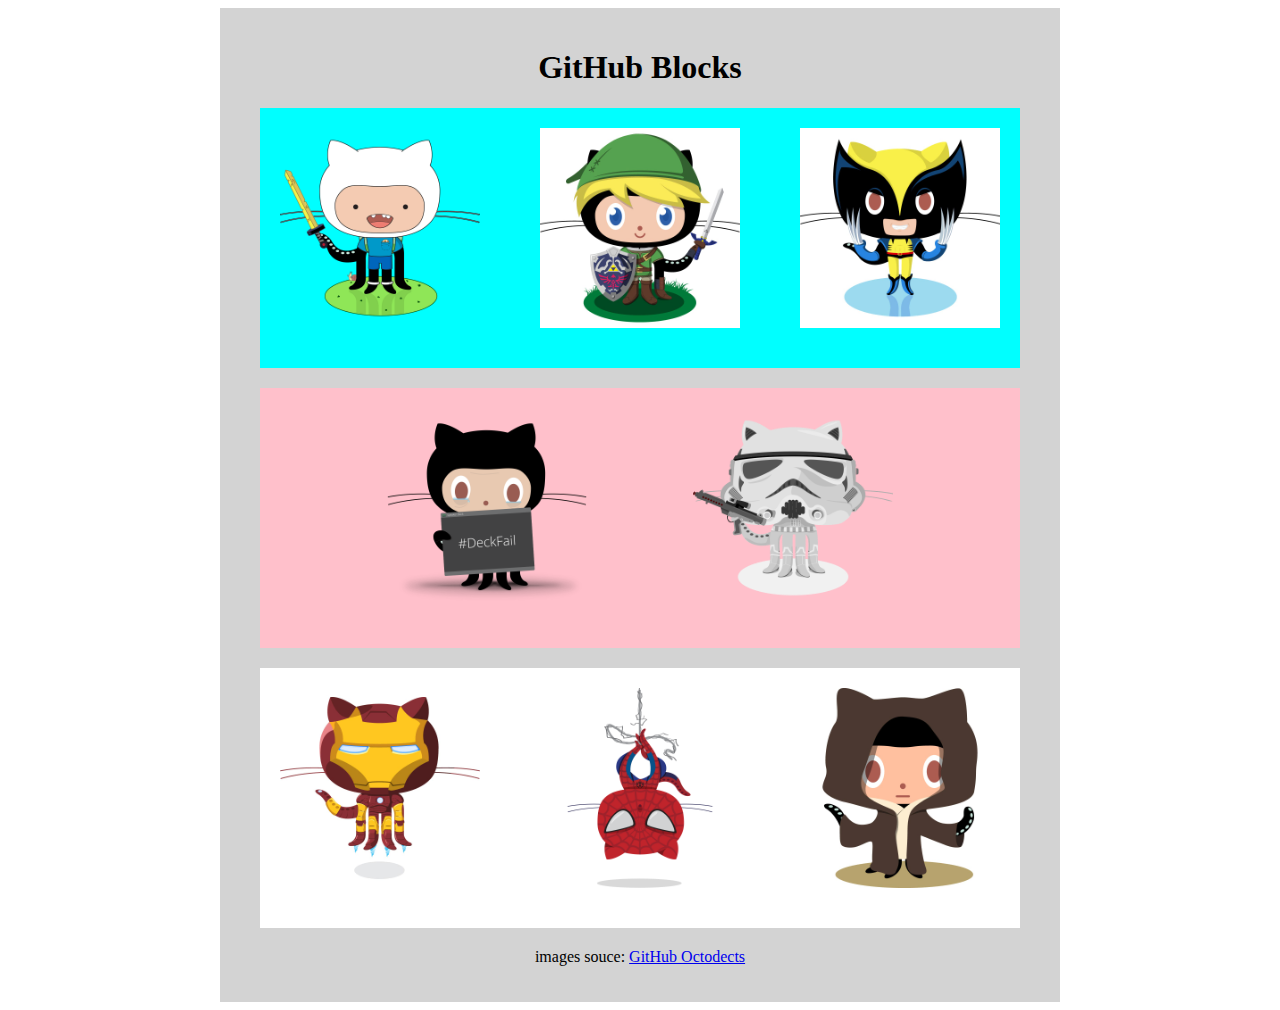
<file: Github/Index.html>
<!DOCTYPE html>
<html lang="en">
<head>
    <meta charset="UTF-8">
    <meta http-equiv="X-UA-Compatible" content="IE=edge">
    <meta name="viewport" content="width=device-width, initial-scale=1.0">
    <title>Document</title>
    <link rel="stylesheet" href="style.css">
</head>
<body>
    <div class="container">
        <h1>GitHub Blocks</h1>
        <div class="row blue">
            <img src="images/adventure-cat.png"  class="octocat" alt="adventure-cat">
            <img src="images/linktocat.jpeg"  class="octocat" alt="linktocat">
            <img src="images/xtocat.jpeg"  class="octocat" alt="xtocat">
        </div>
        <div class="row pink">
            <img src="images/deckfailcat.png"  class="octocat" alt="deckfailcat">
            <img src="images/stormtroopocat.png"  class="octocat" alt="stormtroopocat">
        </div>
        <div class="row">
            <img src="images/ironcat.jpeg"  class="octocat" alt="ironcat">
            <img src="images/spidertocat.png"  class="octocat" alt="spidertocat">
            <img src="images/octobiwan.jpeg" class="octocat" alt="octobiwan">
        </div>
        <p>images souce: <a href="https://octodex.github.com/">GitHub Octodects</a></p>
    </div>
</body>
</html>
</file>
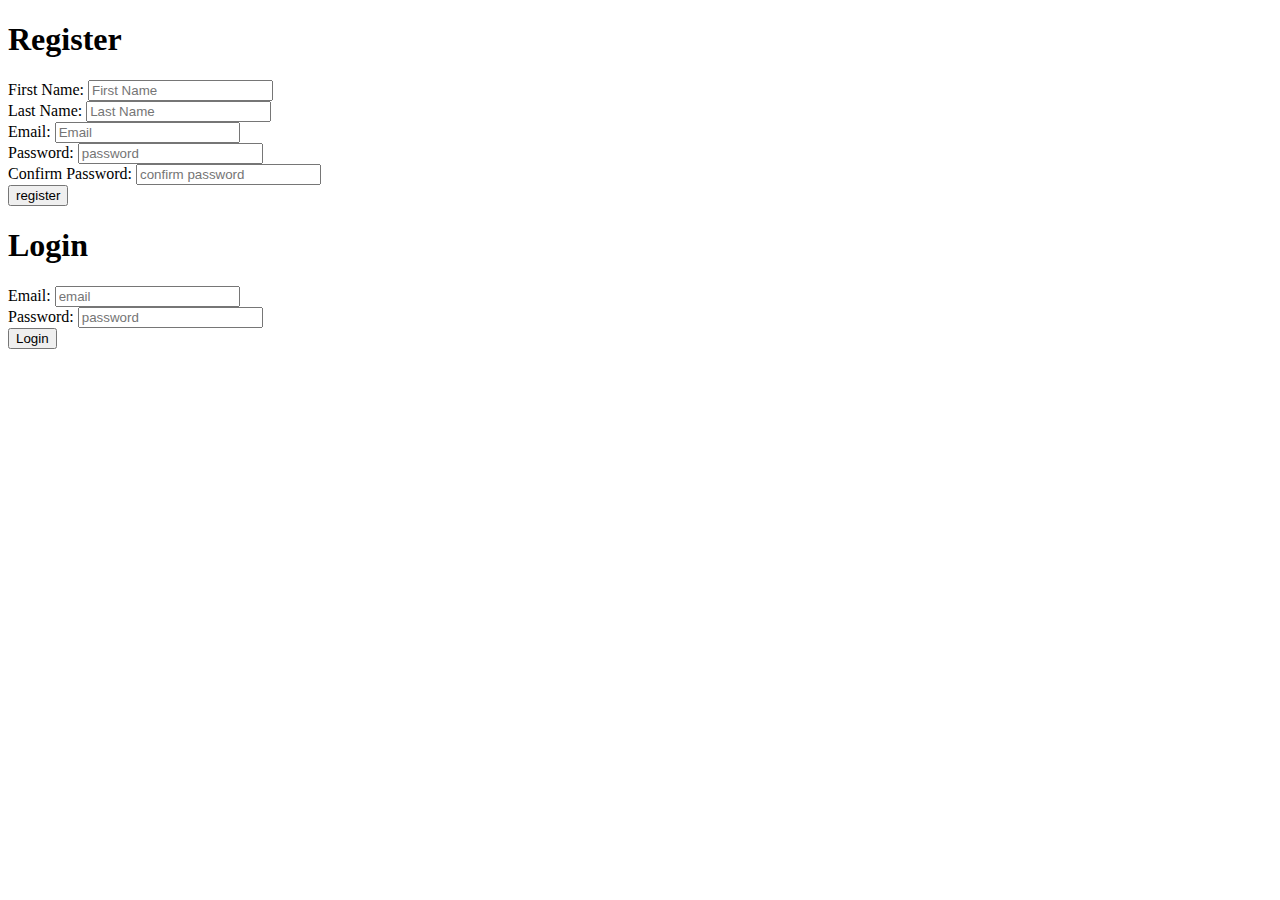
<file: project_1/flask_app/templates/user.html>
<!DOCTYPE html>
<html lang="en">
<head>
    <meta charset="UTF-8">
    <meta http-equiv="X-UA-Compatible" content="IE=edge">
    <meta name="viewport" content="width=device-width, initial-scale=1.0">
    <link href="https://cdn.jsdelivr.net/npm/bootstrap@5.3.1/dist/css/bootstrap.min.css" rel="stylesheet" integrity="sha384-4bw+/aepP/YC94hEpVNVgiZdgIC5+VKNBQNGCHeKRQN+PtmoHDEXuppvnDJzQIu9" crossorigin="anonymous">
    <title>Document</title>
</head>
<body>
    <div class="container px-4  text-center">
        <div class="row gx-5">
          <div class="col">
           <div class="p-3">
            <h1>Register</h1>
            <form action="/register" method="post">
                <div class="p-3">
                    <label for="first_name">First Name:</label>
                    <input type="text" placeholder="First Name" class="form-control" name="first_name">
                </div>
                <div class="p-3">
                    <label for="last_name">Last Name:</label>
                    <input type="text" placeholder="Last Name" class="form-control" name="last_name">
                </div>
                <div class="p-3">
                    <label for="email">Email:</label>
                    <input type="text" placeholder="Email" class="form-control" name="email">
                </div>
                <div class="p-3">
                    <label for="password">Password:</label>
                    <input type="password" placeholder="password" class="form-control" name="password">
                </div>
                <div class="p-3">
                    <label for="confirm_password">Confirm Password:</label>
                    <input type="password" class="form-control" placeholder="confirm password" name="confirm_password">
                </div>
                <button>register</button>
            </form>
        </div>
          </div>
          <div class="col">
            <div class="p-3">
                <h1>Login</h1>
                <form action="/login" method="post">
                    <div class="p-3">
                        <label for="email">Email:</label>
                        <input type="text" class="form-control" placeholder="email" name="email">
                    </div>
                    <div class="p-3">
                        <label for="password">Password:</label>
                        <input type="password" class="form-control" placeholder="password" name="password">
                    </div>
                    <button>Login</button>
                </form>
            </div>
          </div>
        </div>
      </div>
</body>
</html>
</file>
<file: Github/style.css>
.container {
    width: 800px;
    margin: 0 auto;
    background-color:lightgrey ;
    padding: 20px;
}

h1 {
    text-align: center;
}

img.octocat {
    height: 200px;
    margin-top: 0;
    margin-bottom: 20px;
}

.row {
    display: flex;
    justify-content: space-between;
    background-color: white;
    margin: 20px;
    padding: 20px;
}
.pink {
    background-color: pink;
    justify-content: space-evenly;
}

.blue {
    background-color: aqua;
}

p {
    text-align: center;
}
</file>
